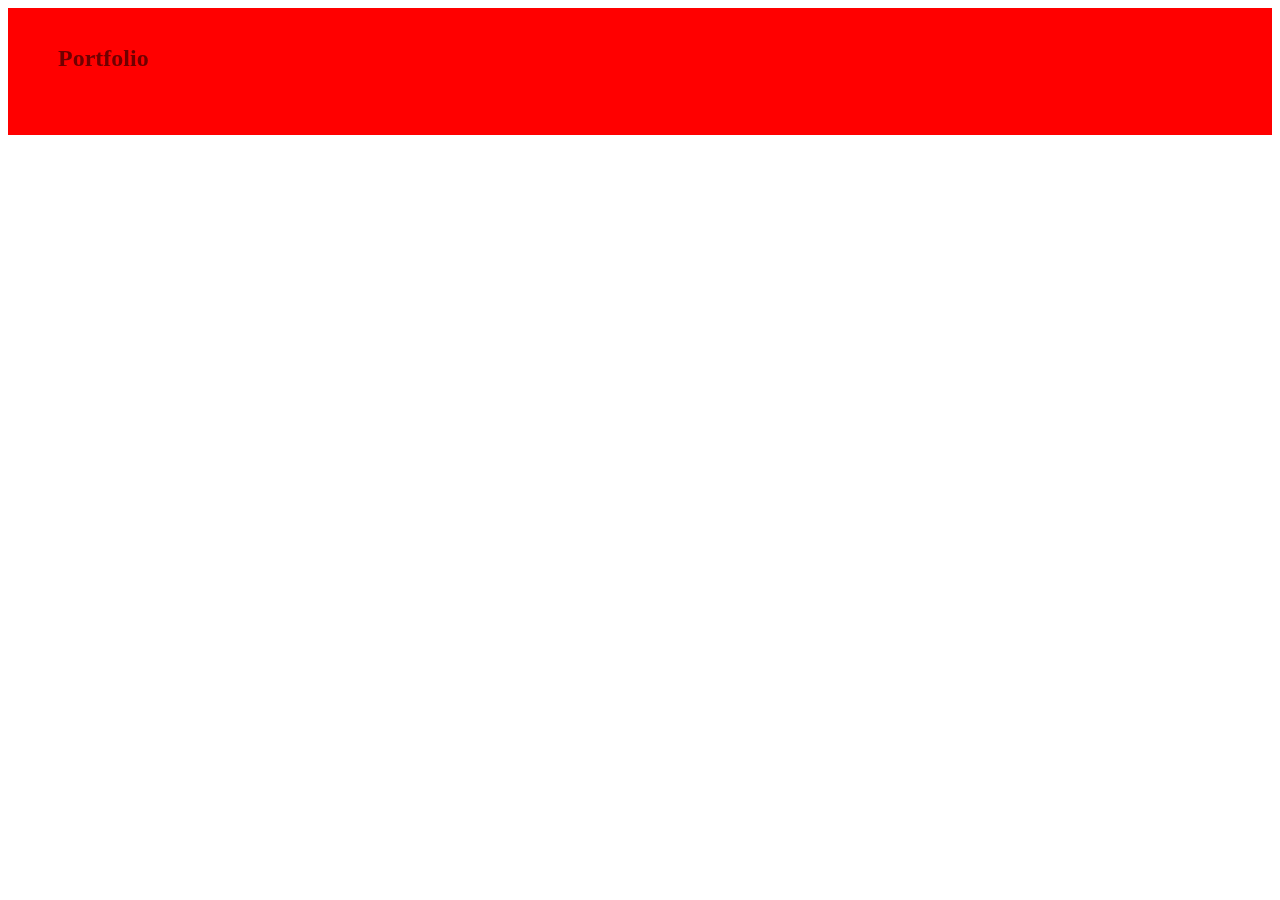
<file: Video1/index.html>
<!DOCTYPE html>
<html lang="en">

<head>
    <meta charset="UTF-8">
    <meta name="viewport" content="width=device-width, initial-scale=1.0">
    <title>Document</title>
    <link rel="stylesheet" href="style.css">
</head>

<body>
    <!-- <div id="box">
    </div> -->

    <div id="nav">
        <h2>Portfolio</h2>
        <div id="part2">
            <h4>Home</h4>
            <h4>About</h4>
            <h4>Contact</h4>
            <h4>Services</h4>
        </div>
    </div>
    
    <script src="https://cdnjs.cloudflare.com/ajax/libs/gsap/3.12.5/gsap.min.js"
        integrity="sha512-7eHRwcbYkK4d9g/6tD/mhkf++eoTHwpNM9woBxtPUBWm67zeAfFC+HrdoE2GanKeocly/VxeLvIqwvCdk7qScg=="
        crossorigin="anonymous" referrerpolicy="no-referrer"></script>
    <script src="script.js"></script>
</body>

</html>
</file>
<file: Video1/style.css>
/* *{
    margin:0;
    padding: 0;
    box-sizing: border-box;
    font-family: gilroy;
}
html,body{
    height: 100%;
    width: 100%;
}
body{
    background-color: black;
}
#box{
    height: 300px;
    width: 300px;
    background-color: crimson;
} */

#nav{
    background-color: red;
    display: flex;
    align-items: center;
    justify-content: space-between;
    padding: 30px 50px
}
#part2{
    display: flex;
    gap: 50px;
}
</file>
